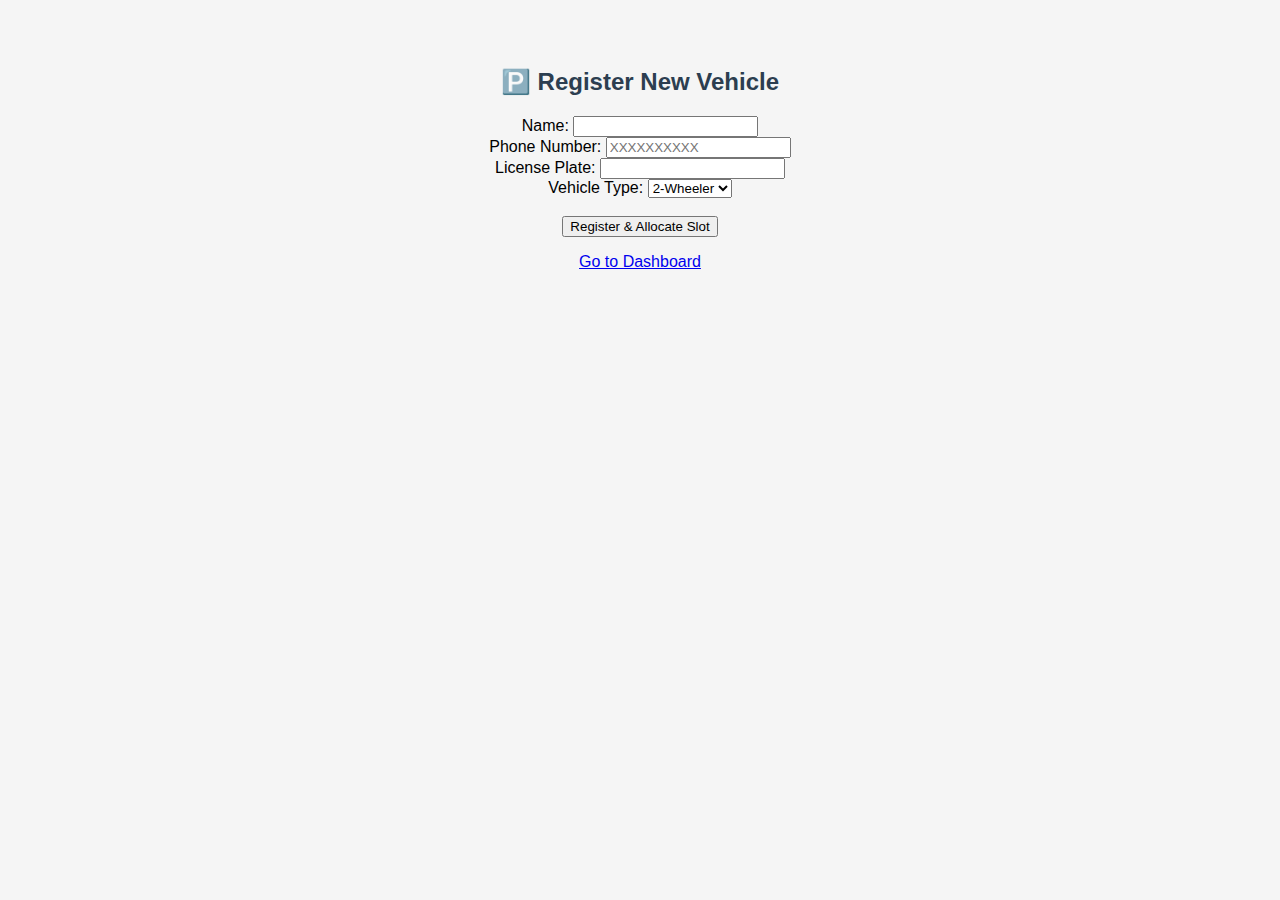
<file: templates/index.html>
<!DOCTYPE html>
<html lang="en">
<head>
  <meta charset="UTF-8">
  <title>Admin - Register Vehicle</title>
  <link rel="stylesheet" href="/static/style.css">
</head>
<body>
  <h2>🅿️ Register New Vehicle</h2>

  <form action="/register" method="post">
    <label>Name:</label>
    <input type="text" name="user_name" required><br>

    <label>Phone Number:</label>
    <input type="text" name="phone_number" placeholder="XXXXXXXXXX" required><br>

    <label>License Plate:</label>
    <input type="text" name="license_plate" required><br>

    <label>Vehicle Type:</label>
    <select name="vehicle_type" required>
      <option value="2-wheeler">2-Wheeler</option>
      <option value="4-wheeler">4-Wheeler</option>
      <option value="bicycle">Bicycle</option>
    </select><br><br>

    <button type="submit">Register & Allocate Slot</button>
  </form>

  <p><a href="/dashboard">Go to Dashboard</a></p>
</body>
</html>
</file>
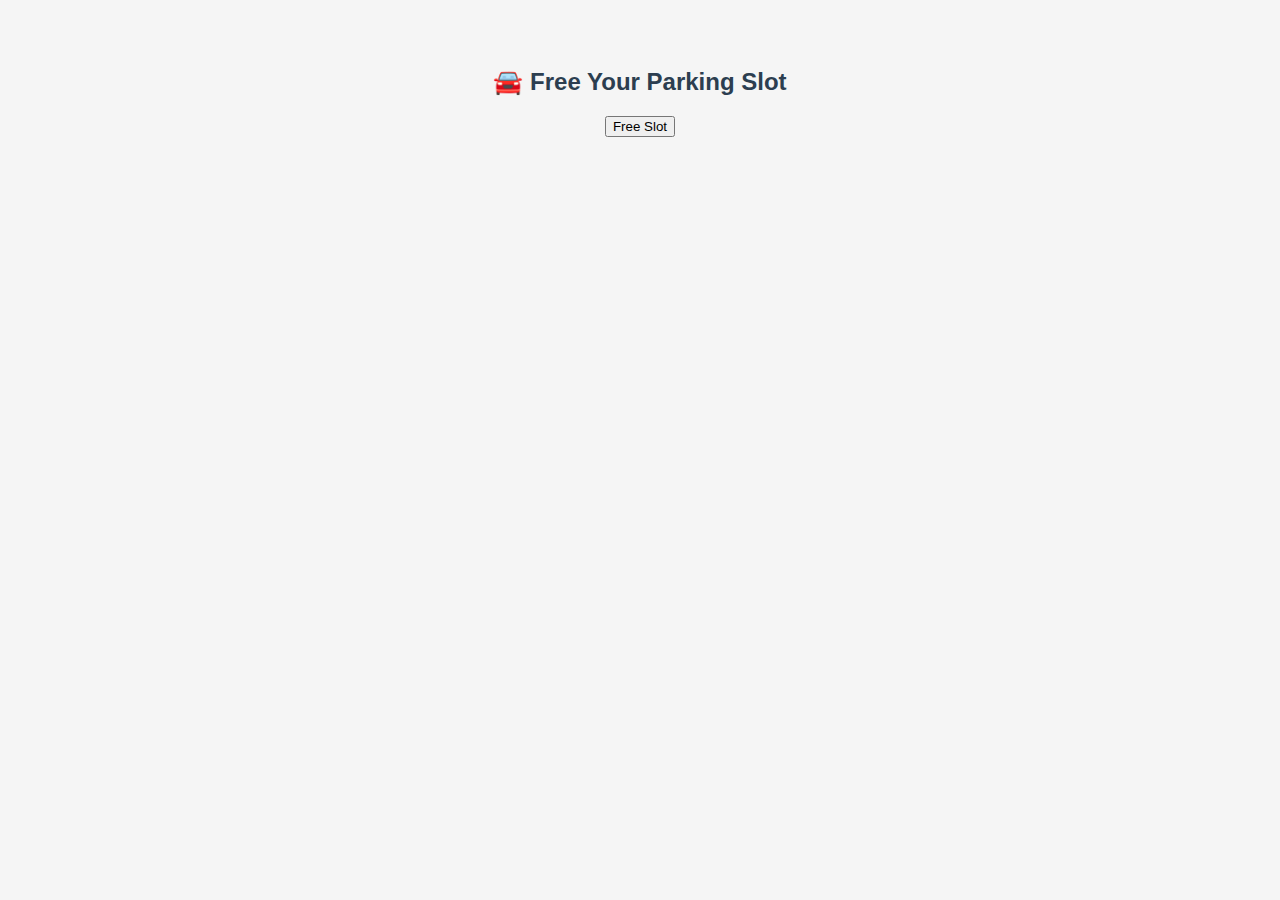
<file: static/free_slot.html>
<!DOCTYPE html>
<html lang="en">
<head>
    <meta charset="UTF-8">
    <meta name="viewport" content="width=device-width, initial-scale=1.0">
    <title>Free Parking Slot</title>
    <link rel="stylesheet" href="style.css">
</head>
<body>
    <h2>🚘 Free Your Parking Slot</h2>
    <div id="result"></div>
    <button id="free-slot-btn">Free Slot</button>

    <script>
        const params = new URLSearchParams(window.location.search);
        const vehicle_id = params.get("vehicle_id");
        const backendURL = "https://your-backend-url.onrender.com"; // ⚠️ Change this

        document.getElementById("free-slot-btn").onclick = async () => {
            try {
                const response = await fetch(`${backendURL}/slots/free_by_user/${vehicle_id}`, {
                    method: "POST",
                    headers: { "api_key": "mysecret123" }
                });
                const data = await response.json();
                document.getElementById("result").innerHTML = `
                    <h3>✅ Slot Freed Successfully!</h3>
                    <p>Amount Due: ₹${data.amount_due}</p>
                    <p>Thank you for using Smart Parking!</p>
                `;
            } catch (err) {
                document.getElementById("result").innerHTML = "<p>⚠️ Error freeing slot.</p>";
                console.error(err);
            }
        };
    </script>
</body>
</html>
</file>
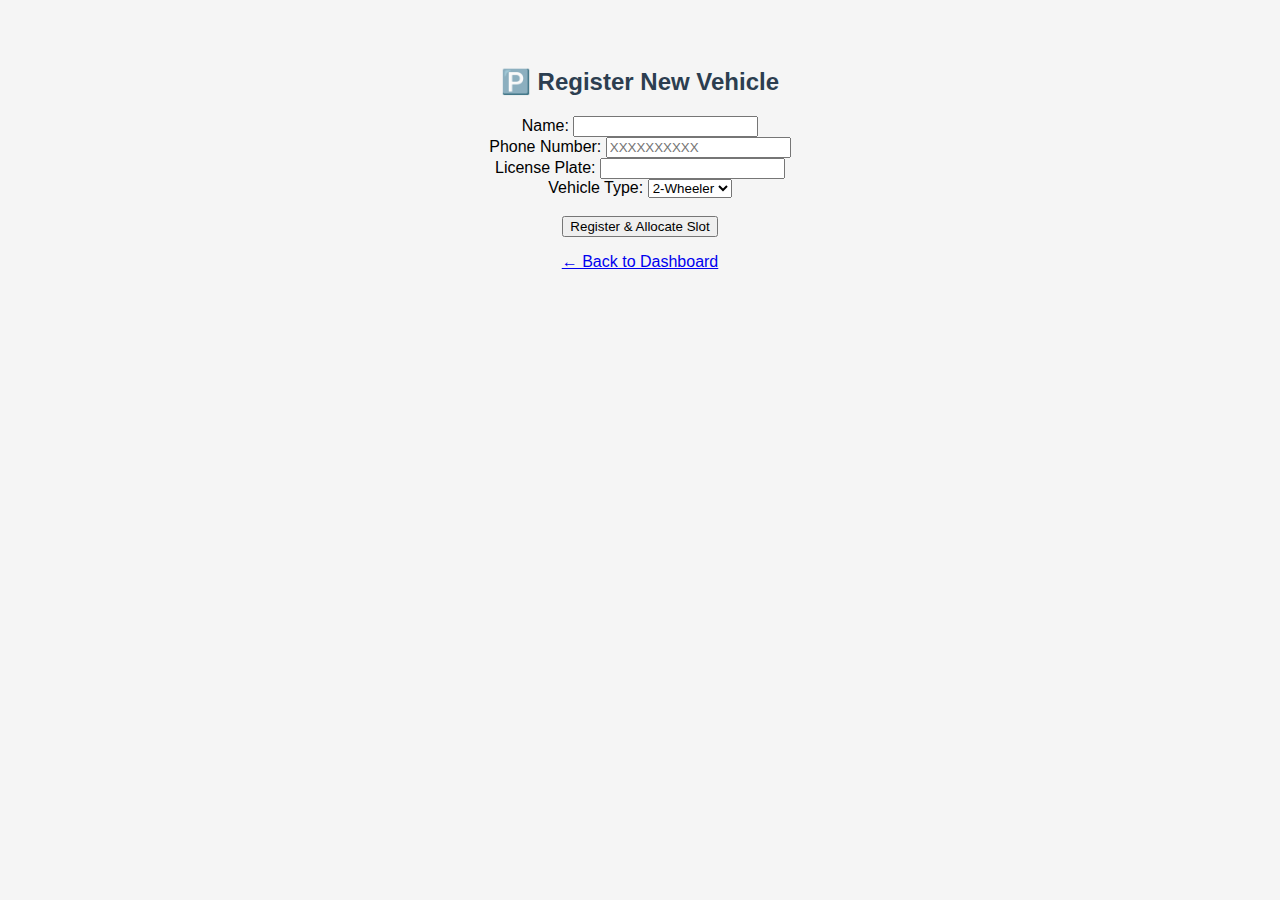
<file: templates/register.html>
<!DOCTYPE html>
<html lang="en">
<head>
  <meta charset="UTF-8">
  <title>Admin - Register Vehicle</title>
  <link rel="stylesheet" href="/static/style.css">
</head>
<body>
  <h2>🅿️ Register New Vehicle</h2>

  <form action="/register" method="post">
    <label>Name:</label>
    <input type="text" name="user_name" required><br>

    <label>Phone Number:</label>
    <input type="text" name="phone_number" placeholder="XXXXXXXXXX" required><br>

    <label>License Plate:</label>
    <input type="text" name="license_plate" required><br>

    <label>Vehicle Type:</label>
    <select name="vehicle_type" required>
      <option value="2-wheeler">2-Wheeler</option>
      <option value="4-wheeler">4-Wheeler</option>
      <option value="bicycle">Bicycle</option>
    </select><br><br>

    <button type="submit">Register & Allocate Slot</button>
  </form>

  <p><a href="index.html">← Back to Dashboard</a></p>
</body>
</html>
</file>
<file: static/style.css>
body {
    font-family: 'Segoe UI', sans-serif;
    background-color: #f5f5f5;
    text-align: center;
    padding: 40px;
}

h2 {
    color: #2c3e50;
}

#slot-status {
    margin-top: 30px;
    display: flex;
    flex-wrap: wrap;
    justify-content: center;
    gap: 15px;
}

.slot {
    background: white;
    border-radius: 10px;
    padding: 15px;
    width: 180px;
    box-shadow: 0 2px 6px rgba(0,0,0,0.1);
}

.vacant {
    border-left: 5px solid #2ecc71;
}

.occupied {
    border-left: 5px solid #e74c3c;
}
</file>
